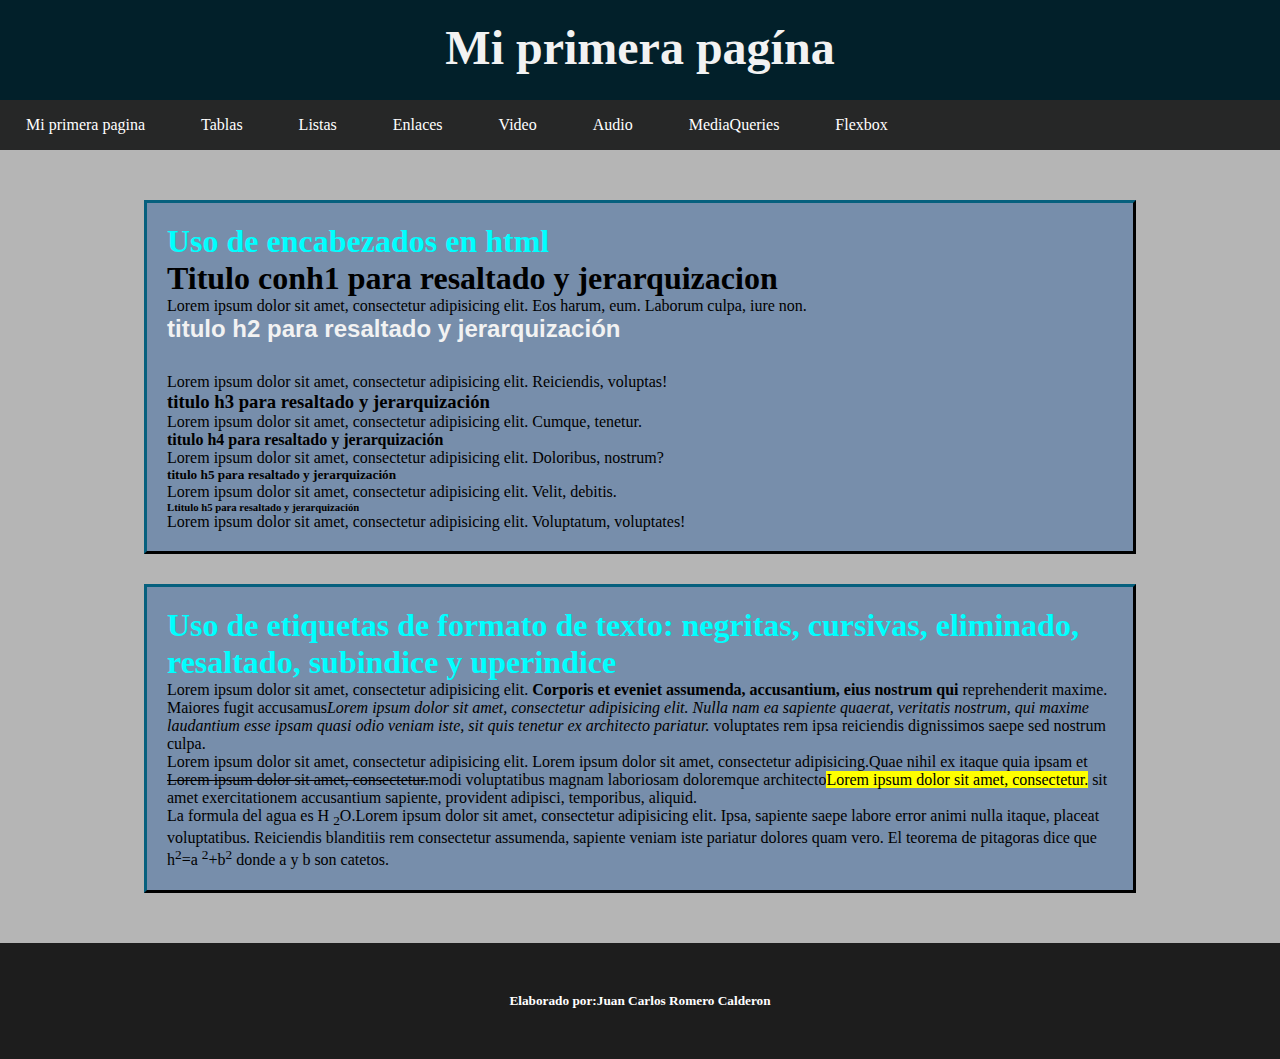
<file: index.html>
<!doctype html>
<html>
	<!--Elaborado por: Juan Carlos Romero Calderon
	NRC:25060 -->
<head>
	<meta charset="utf-8">
	<title>Mi primer pagina web</title>
    <link href="css/stylemm.css" rel="stylesheet" type="text/css">
</head>

<body>
	<header>
        <h1 style: font-size: 48px;>Mi primera pagína</h1>
    </header>
	 <nav>
        <ul>
        <a href="index.html"><li>Mi primera pagina</li></a>
        <a href="Tablas.html"><li>Tablas</li></a>
        <a href="Listas.html"><li>Listas</li></a>
        <a href="Enlaces.html"><li>Enlaces</li></a>
        <a href="Video.html"><li>Video</li></a>
        <a href="Audio.html"><li>Audio</li></a>
            <a href="MediaQueries.html">MediaQueries</a>
            <a href="flexbox.html">Flexbox</a>
    </ul>
    </nav>
	<main>
		<section>
			<h1 style="color:aqua"'text-align: center'>Uso de encabezados en html</h1>
			<h1>Titulo conh1 para resaltado y jerarquizacion</h1>
			<p>Lorem ipsum dolor sit amet, consectetur adipisicing elit. Eos harum, eum. Laborum culpa, iure non.</p>
			<h2>titulo h2 para resaltado y jerarquización</h2>
			<p>Lorem ipsum dolor sit amet, consectetur adipisicing elit. Reiciendis, voluptas!</p>
			<h3>titulo h3 para resaltado y jerarquización</h3>
			<p>Lorem ipsum dolor sit amet, consectetur adipisicing elit. Cumque, tenetur.</p>
			<h4>titulo h4 para resaltado y jerarquización</h4>
			<p>Lorem ipsum dolor sit amet, consectetur adipisicing elit. Doloribus, nostrum?</p>
			<h5>titulo h5 para resaltado y jerarquización</h5>
			<p>	Lorem ipsum dolor sit amet, consectetur adipisicing elit. Velit, debitis.</p>
			<h6>Ltitulo h5 para resaltado y jerarquización</h6>
			<p>Lorem ipsum dolor sit amet, consectetur adipisicing elit. Voluptatum, voluptates!</p>
		</section>
		<section>
			<h1 style="color:aqua"'text-align: center'>Uso de etiquetas de formato de texto: negritas, cursivas, eliminado, resaltado, subindice y uperindice</h1>
			<p>Lorem ipsum dolor sit amet, consectetur 			adipisicing elit. <b>Corporis et eveniet assumenda, accusantium, eius nostrum qui</b> reprehenderit maxime. Maiores fugit accusamus<i>Lorem ipsum dolor sit amet, consectetur adipisicing elit. Nulla nam ea sapiente quaerat, veritatis nostrum, qui maxime laudantium esse ipsam quasi odio veniam iste, sit quis tenetur ex architecto pariatur.</i> voluptates rem ipsa reiciendis dignissimos saepe sed nostrum culpa.</p>
			<p>Lorem ipsum dolor sit amet, consectetur adipisicing elit. Lorem ipsum dolor sit amet, consectetur adipisicing.Quae nihil ex itaque quia ipsam et <del>Lorem ipsum dolor sit amet, consectetur.</del>modi voluptatibus magnam laboriosam doloremque architecto<mark>Lorem ipsum dolor sit amet, consectetur.</mark> sit amet exercitationem accusantium sapiente, provident adipisci, temporibus, aliquid.</p>
			<p>La formula del agua es H <sub>2</sub>O.Lorem ipsum dolor sit amet, consectetur adipisicing elit. Ipsa, sapiente saepe labore error animi nulla itaque, placeat voluptatibus. Reiciendis blanditiis rem consectetur assumenda, sapiente veniam iste pariatur dolores quam vero. El teorema de pitagoras dice que h<sup>2</sup>=a <sup>2</sup>+b<sup>2</sup> donde a y b son catetos.</p>
		</section>
	</main>
	 <footer>
            <h5>Elaborado por:Juan Carlos Romero Calderon</h5>
        </footer>
</body>
</html>
</file>
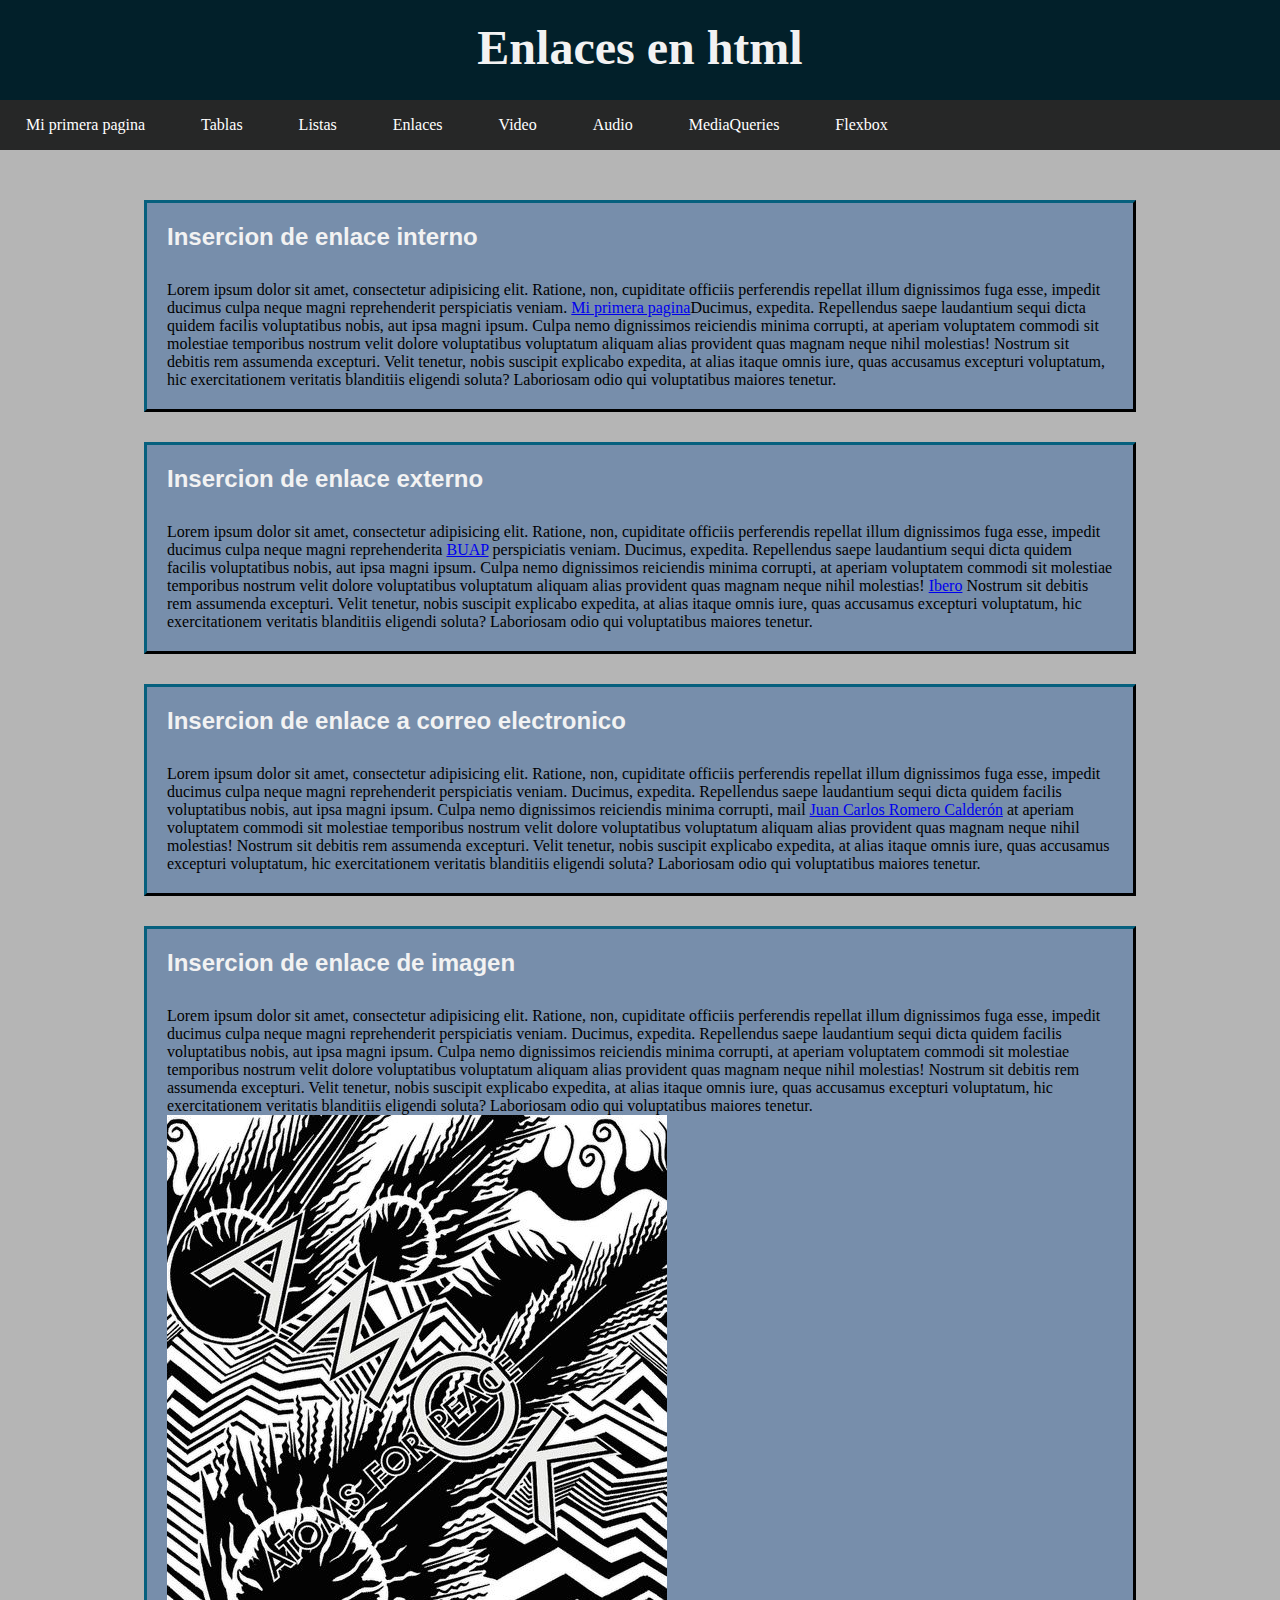
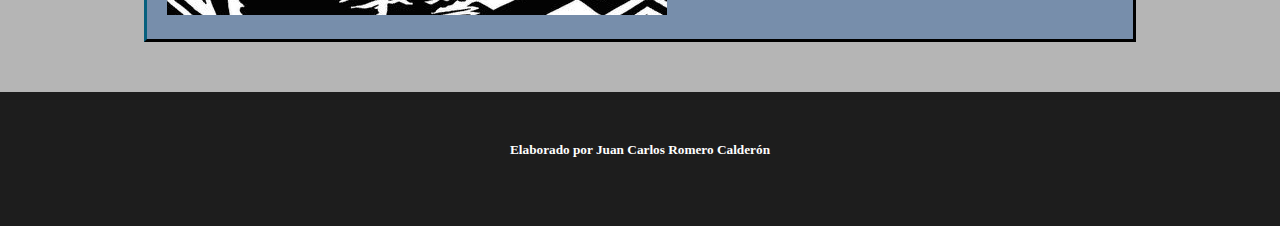
<file: Enlaces.html>
<!doctype html>
<html>
<head>
<meta charset="utf-8">
<title>enlaces</title>
<link href="css/stylemm.css" rel="stylesheet" type="text/css">
</head>

<body>
<header>
<h1>Enlaces en html</h1>
    </header>
      <nav>
        <ul>
        <a href="index.html"><li>Mi primera pagina</li></a>
        <a href="Tablas.html"><li>Tablas</li></a>
        <a href="Listas.html"><li>Listas</li></a>
        <a href="Enlaces.html"><li>Enlaces</li></a>
        <a href="Video.html"><li>Video</li></a>
        <a href="Audio.html"><li>Audio</li></a>
            <a href="MediaQueries.html">MediaQueries</a>
            <a href="flexbox.html">Flexbox</a>
    </ul>
    </nav>
    <main>
    <section>
      <h2>Insercion de enlace interno</h2>
      <p>Lorem ipsum dolor sit amet, consectetur adipisicing elit. Ratione, non, cupiditate officiis perferendis repellat illum dignissimos fuga esse, impedit ducimus culpa neque magni reprehenderit perspiciatis veniam. <a href="mi_primer_pagina.html"> Mi primera pagina</a>Ducimus, expedita. Repellendus saepe laudantium sequi dicta quidem facilis voluptatibus nobis, aut ipsa magni ipsum. Culpa nemo dignissimos reiciendis minima corrupti, at aperiam voluptatem commodi sit molestiae temporibus nostrum velit dolore voluptatibus voluptatum aliquam alias provident quas magnam neque nihil molestias! Nostrum sit debitis rem assumenda excepturi. Velit tenetur, nobis suscipit explicabo expedita, at alias itaque omnis iure, quas accusamus excepturi voluptatum, hic exercitationem veritatis blanditiis eligendi soluta? Laboriosam odio qui voluptatibus maiores tenetur.</p>
      </section>
    <section>
      <h2>Insercion de enlace externo</h2>
      <p>Lorem ipsum dolor sit amet, consectetur adipisicing elit. Ratione, non, cupiditate officiis perferendis repellat illum dignissimos fuga esse, impedit ducimus culpa neque magni reprehenderita <a href="https://www.buap.mx/">BUAP</a> perspiciatis veniam. Ducimus, expedita. Repellendus saepe laudantium sequi dicta quidem facilis voluptatibus nobis, aut ipsa magni ipsum. Culpa nemo dignissimos reiciendis minima corrupti, at aperiam voluptatem commodi sit molestiae temporibus nostrum velit dolore voluptatibus voluptatum aliquam alias provident quas magnam neque nihil molestias! <a href="https://www.iberopuebla.mx/"> Ibero</a> Nostrum sit debitis rem assumenda excepturi. Velit tenetur, nobis suscipit explicabo expedita, at alias itaque omnis iure, quas accusamus excepturi voluptatum, hic exercitationem veritatis blanditiis eligendi soluta? Laboriosam odio qui voluptatibus maiores tenetur.</p>
    </section>
    <section>
      <h2>Insercion de enlace a correo electronico</h2>
      <p>Lorem ipsum dolor sit amet, consectetur adipisicing elit. Ratione, non, cupiditate officiis perferendis repellat illum dignissimos fuga esse, impedit ducimus culpa neque magni reprehenderit perspiciatis veniam. Ducimus, expedita. Repellendus saepe laudantium sequi dicta quidem facilis voluptatibus nobis, aut ipsa magni ipsum. Culpa nemo dignissimos reiciendis minima corrupti, mail <a href="mailto:charly20111900@gmail.com">Juan Carlos Romero Calderón</a> at aperiam voluptatem commodi sit molestiae temporibus nostrum velit dolore voluptatibus voluptatum aliquam alias provident quas magnam neque nihil molestias! Nostrum sit debitis rem assumenda excepturi. Velit tenetur, nobis suscipit explicabo expedita, at alias itaque omnis iure, quas accusamus excepturi voluptatum, hic exercitationem veritatis blanditiis eligendi soluta? Laboriosam odio qui voluptatibus maiores tenetur.</p>
    </section>
    <section>
      <h2>Insercion de enlace de imagen</h2>
      <p>Lorem ipsum dolor sit amet, consectetur adipisicing elit. Ratione, non, cupiditate officiis perferendis repellat illum dignissimos fuga esse, impedit ducimus culpa neque magni reprehenderit perspiciatis veniam. Ducimus, expedita. Repellendus saepe laudantium sequi dicta quidem facilis voluptatibus nobis, aut ipsa magni ipsum. Culpa nemo dignissimos reiciendis minima corrupti, at aperiam voluptatem commodi sit molestiae temporibus nostrum velit dolore voluptatibus voluptatum aliquam alias provident quas magnam neque nihil molestias! Nostrum sit debitis rem assumenda excepturi. Velit tenetur, nobis suscipit explicabo expedita, at alias itaque omnis iure, quas accusamus excepturi voluptatum, hic exercitationem veritatis blanditiis eligendi soluta? Laboriosam odio qui voluptatibus maiores tenetur.</p>
       <a href="https://en.wikipedia.org/wiki/Amok_(Atoms_for_Peace_album)"> <img src="imagenes/17069dd697838301b160318f2a21fdec.jpg" alt=""></a>
    </section>
    </main>
    <footer>
    <h5>Elaborado por Juan Carlos Romero Calderón</h5>
    &nbsp;</footer>
</body>
</html>
</file>
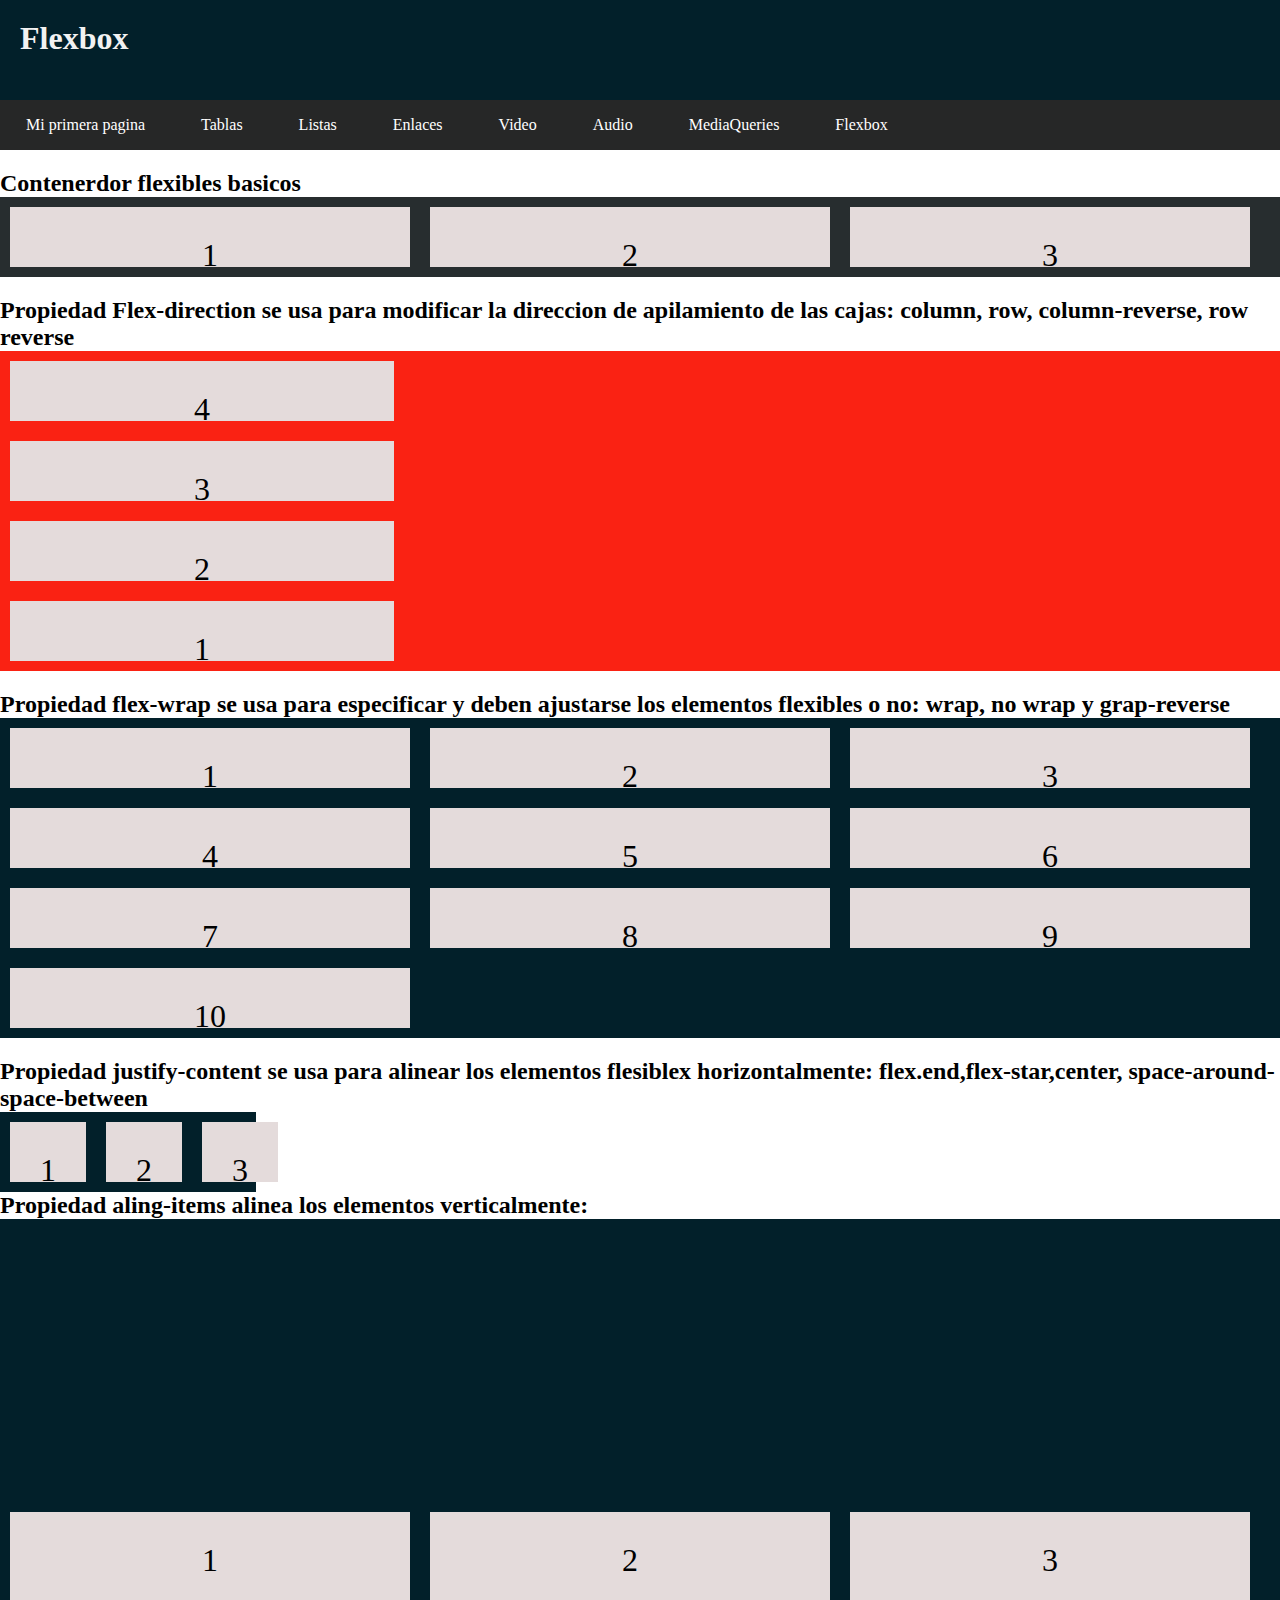
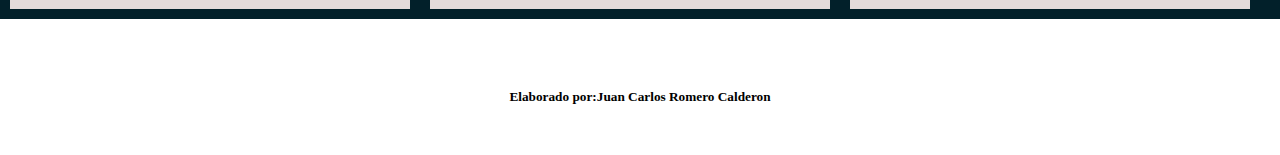
<file: flexbox.html>
<!doctype html>
<html>
<head>
<meta charset="utf-8">
<title>flexbox</title>
<link href="css/stile flexbox.css" rel="stylesheet" type="text/css">
</head>

<body>
    <header>
    <h1>Flexbox</h1>
</header>
  <nav>
        <ul>
        <a href="index.html"><li>Mi primera pagina</li></a>
        <a href="Tablas.html"><li>Tablas</li></a>
        <a href="Listas.html"><li>Listas</li></a>
        <a href="Enlaces.html"><li>Enlaces</li></a>
        <a href="Video.html"><li>Video</li></a>
        <a href="Audio.html"><li>Audio</li></a>
            <a href="MediaQueries.html">MediaQueries</a>
            <a href="flexbox.html">Flexbox</a>
    </ul>
    </nav>
    <main>
    <section>
        <h2>Contenerdor flexibles basicos</h2>
        <div class="contenedor-flexible">
        <div>1</div>
        <div>2</div>
        <div>3</div>
        </div>
        </section>
        <section>
            <h2>Propiedad Flex-direction se usa para modificar la direccion de apilamiento de las cajas: column, row, column-reverse, row reverse</h2>
        <div class="contenedor-flexible-1">
            <div>1</div>
            <div>2</div>
            <div>3</div>
            <div>4</div>
        </div>
        </section>
        <section>
        <h2>Propiedad flex-wrap se usa para especificar y deben ajustarse los elementos flexibles o no: wrap, no wrap y grap-reverse </h2>
        <div class="contenedor-flexible-2">
            <div>1</div>
            <div>2</div>
            <div>3</div>
            <div>4</div>
            <div>5</div>
            <div>6</div>
            <div>7</div>
            <div>8</div>
            <div>9</div>
            <div>10</div>
        </div>
        </section>
        <section>
        <h2>Propiedad justify-content se usa para alinear los elementos flesiblex horizontalmente: flex.end,flex-star,center, space-around-space-between </h2>
            <div class="contenedor-flexible-3">
            <div>1</div>
            <div>2</div>
            <div>3</div>
                </div>
    

        <h2>Propiedad aling-items alinea los elementos verticalmente:</h2>
            <div class="contenedor-flexible-4">
                <div>1</div>
                <div>2</div>
                <div>3</div>
            </div>
            <div></div>
        </section>
        <section>
        
        </section>
    </main>
    <footer>
    <h5>Elaborado por:Juan Carlos Romero Calderon</h5>
    
    </footer>
    
</body>
</html>
</file>
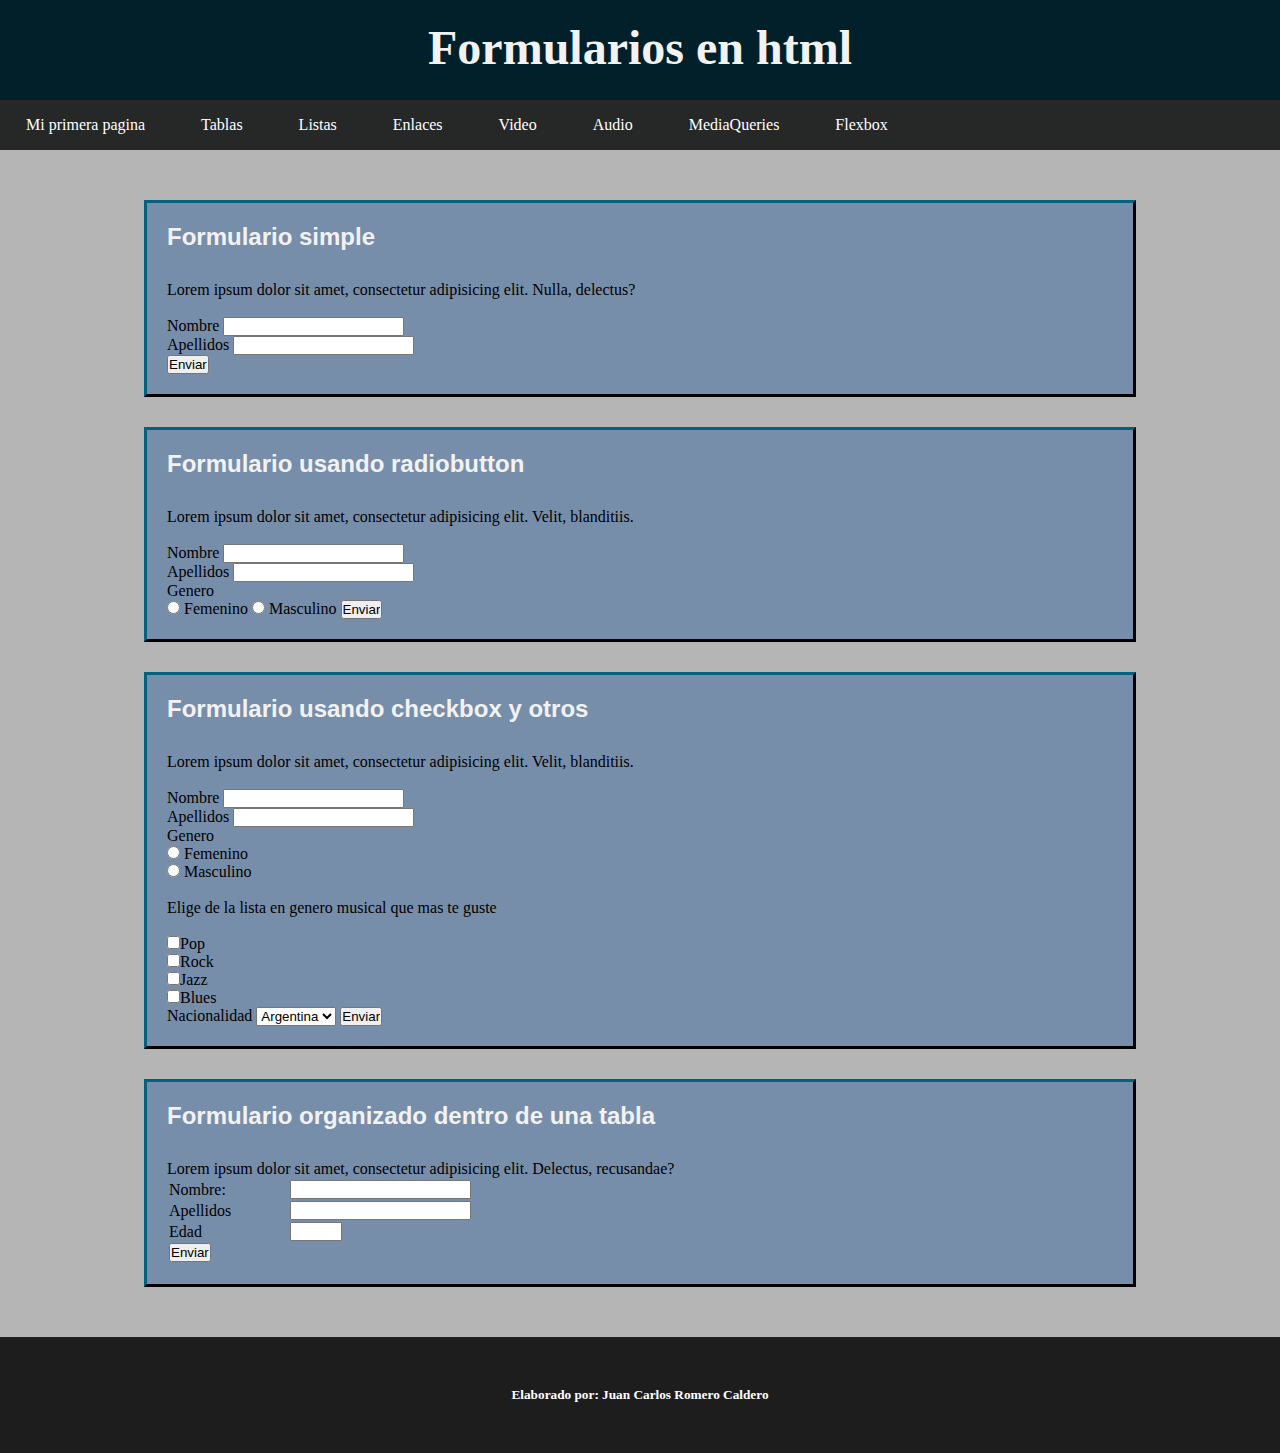
<file: Formularios.html>
<!doctype html>
<html>
<head>
<meta charset="utf-8">
<title>Documento sin título</title>
<link href="css/stylemm.css" rel="stylesheet" type="text/css">
</head>

<body>
    <header>
    <h1>Formularios en html</h1>
     </header>
 <nav>
        <ul>
        <a href="index.html"><li>Mi primera pagina</li></a>
        <a href="Tablas.html"><li>Tablas</li></a>
        <a href="Listas.html"><li>Listas</li></a>
        <a href="Enlaces.html"><li>Enlaces</li></a>
        <a href="Video.html"><li>Video</li></a>
        <a href="Audio.html"><li>Audio</li></a>
            <a href="MediaQueries.html">MediaQueries</a>
            <a href="flexbox.html">Flexbox</a>
    </ul>
    </nav>
        <main>
        <section>
        <h2>Formulario simple</h2>
        <p class="parrafo_formulario">Lorem ipsum dolor sit amet, consectetur adipisicing elit. Nulla, delectus?</p><br>
            <form action="action_page.html" method="get">
            <label>Nombre</label>
                <input type="text" id="nombre" name="nombre"><br>
<label>Apellidos</label>
            <input type="text" id="apellidos" name="apellidos"><br>
            <input type="submit" value="Enviar">
            </form>
        </section>
        <section>
        <h2>Formulario usando radiobutton</h2>
        <p class="parrafo_formulario">Lorem ipsum dolor sit amet, consectetur adipisicing elit. Velit, blanditiis.</p><br>  
        <form id="form1" name="form1" action="action_page.html" method="post">
        <label for="nombre">Nombre</label>
        <input type="text" id="nombre" name="nombre"><br>
        <label for="apellidos">Apellidos</label>
        <input type="text" id="apellidos" name="apellidos"><br>
        <label>Genero</label><br>
        <input name="Genero" type="radio" id="radio" title="genero" value="femenino">
        <label for="genero">Femenino</label>
        <input name="genero" type="radio" id="radio2" title="genero" value="masculino">
        <label for="genero">Masculino</label>
        <input name="submit" type="submit" id="submit" formmethod="get" value="Enviar">
        
        </form>
            
        </section>
            
            <section>
        <h2>Formulario usando checkbox y otros</h2>
        <p class="parrafo_formulario">Lorem ipsum dolor sit amet, consectetur adipisicing elit. Velit, blanditiis.</p><br>
        <form id="form1" name="form1" action="action_page.html" method="post">
        <label for="nombre">Nombre</label>
        <input type="text" id="nombre" name="nombre"><br>
        <label for="apellidos">Apellidos</label>
        <input type="text" id="apellidos" name="apellidos"><br>
        <label>Genero</label><br>
        <input name="Genero" type="radio" id="radio" title="genero" value="femenino">
        <label for="genero">Femenino</label><br>
        <input name="genero" type="radio" id="radio2" title="genero" value="masculino">
        <label for="genero">Masculino</label>
            
        <p><br>
            <label>Elige de la lista en genero musical que mas te guste</label><br>
          <label><br>
            <input type="checkbox" name="musicafavorita" value="pop" id="musicafavorita_0">Pop
            </label>
            <br>
            <label>
            <input type="checkbox" name="musicafavorita" value="rock" id="musicafavorita_1">Rock
            </label>
            <br>
            <label>
            <input type="checkbox" name="musicafavorita" value="jazz" id="musicafavorita_2">Jazz
            </label>
            <br>
            <label>
            <input type="checkbox" name="musicafavorita" value="blues" id="musicafavorita_3">Blues
            </label>
            <br>
        </p>
        <label for="select">Nacionalidad</label>
        <select name="pais" id="pais">
        <option value="argentina">Argentina</option>
            <option value="chile">Chile</option>
            <option value="francia">Francia</option>
            <option value="lituania">Lituania</option>
            <option value="mexico">Mexico</option>
            </select>
            <input name="submit2" type="submit" id="submit2" formmethod="get" value="Enviar">
        </form>
        </section>
        <section>
          <h2>Formulario organizado dentro de una tabla</h2>
          <p class="parrafo_formulario">Lorem ipsum dolor sit amet, consectetur adipisicing elit. Delectus, recusandae?</p>
        <form action="action_page.html" method="get">
        <table width="50%%" border="0">
  <tbody>
    <tr>
      <td><label for="nombre">Nombre:</label></td>
      <td><input type="text" id="nombre" name="nombre"></td>
    </tr>
    <tr>
      <td><label for="apellidos">Apellidos</label></td>
      <td><input type="text" id="apellidos" name="apellidos"></td>
    </tr>
    <tr>
      <td><label for="edad">Edad</label></td>
      <td><input type="number" id="edad" name="edad" min="1" max="99"></td>
    </tr>
    <tr>
      <td><input type="submit" value="Enviar"></td>
      <td></td>
    </tr>
  </tbody>
</table>
    
        </form>
        </section>
        </main>
        <footer>
            <h5>Elaborado por: Juan Carlos Romero Caldero</h5>
        </footer>
       
</body>
</html>
</file>
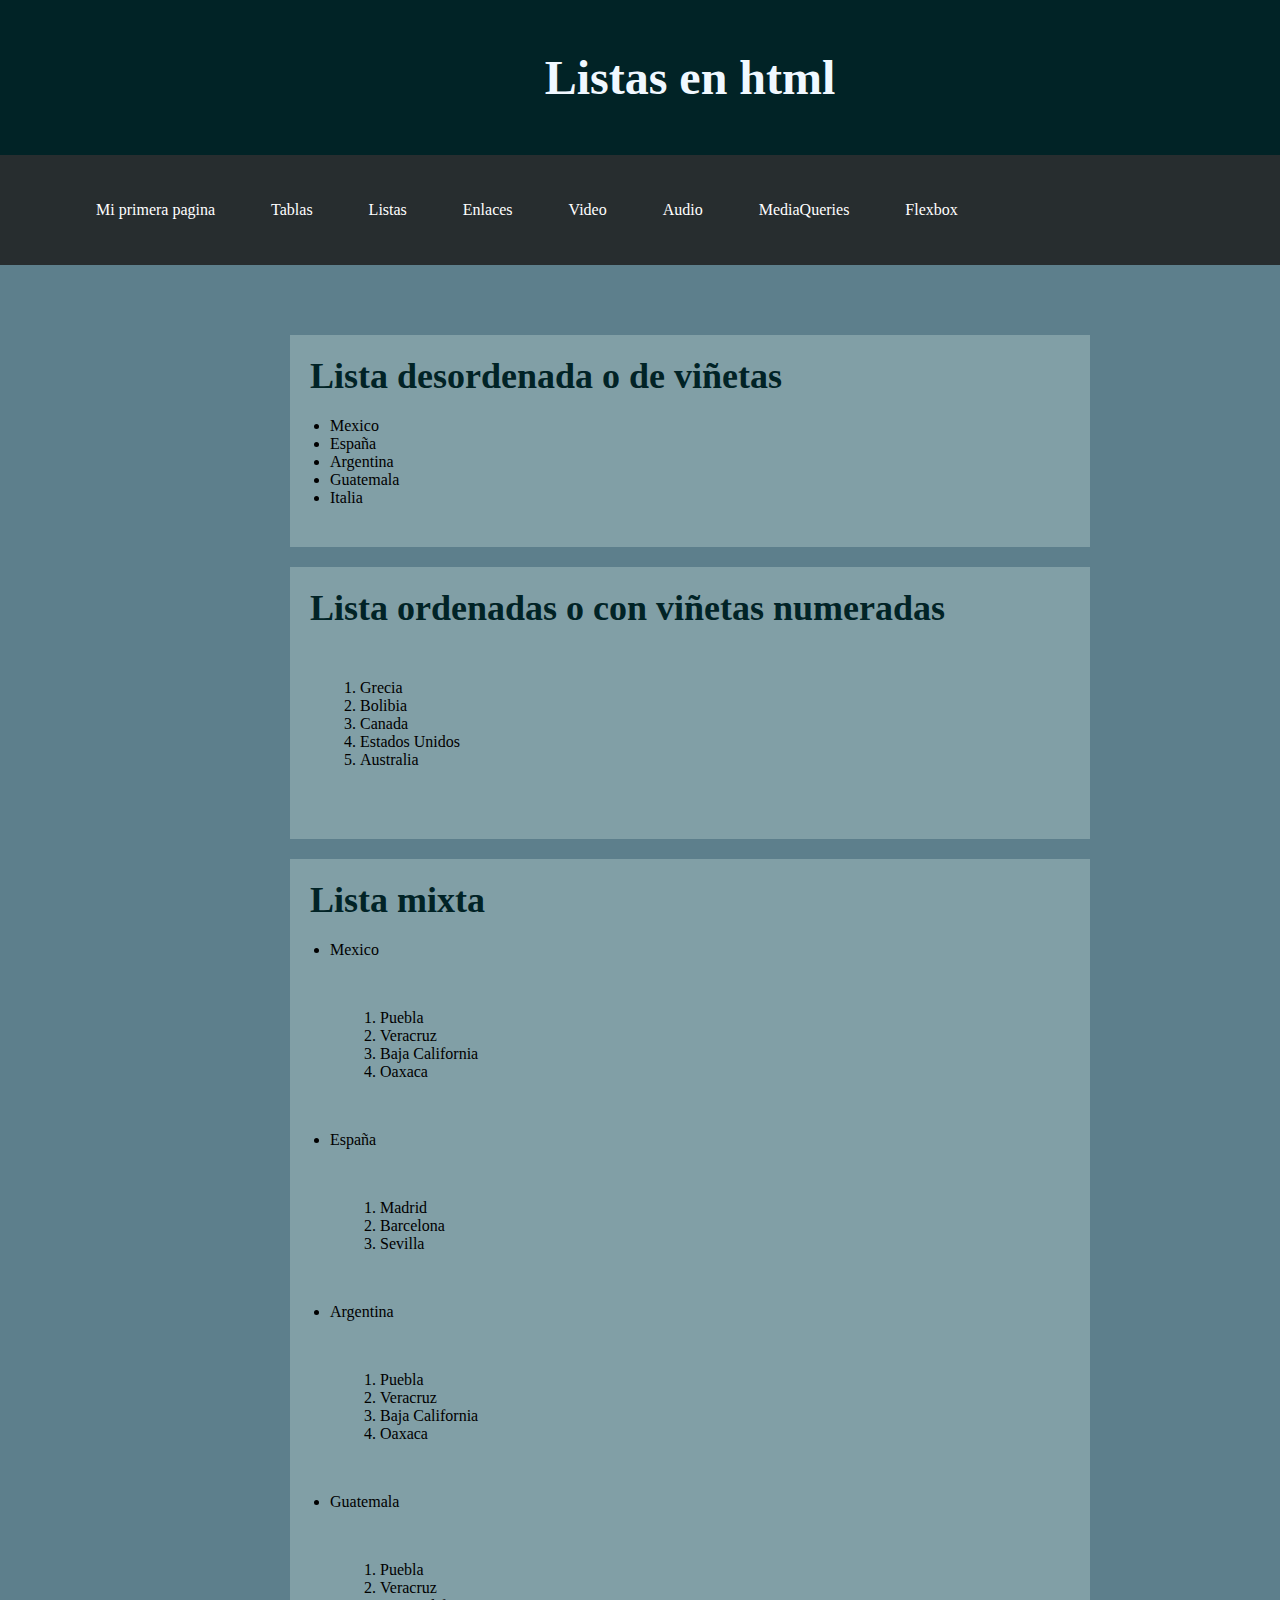
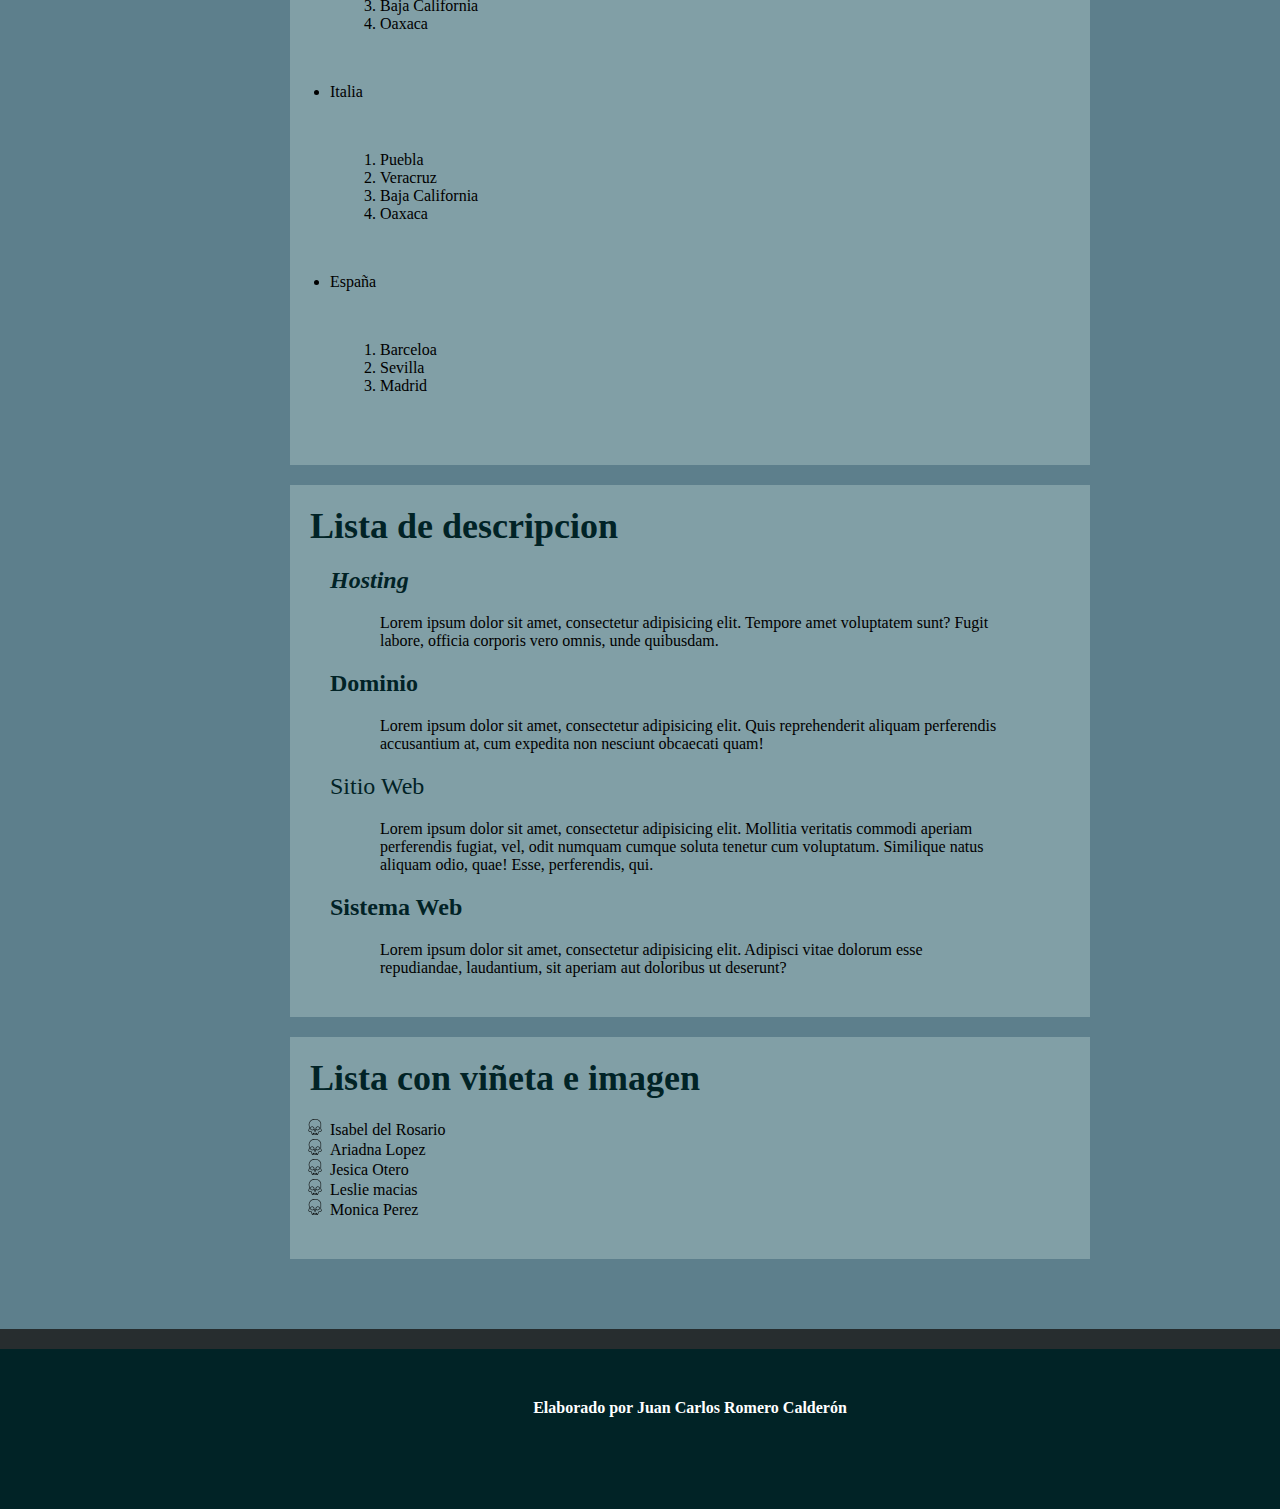
<file: Listas.html>
<!doctype html>
<html>
<head>
	<meta charset="utf-8">
	<title>Listas en html</title>
	<style type="text/css">
		*{
			margin:0;
			padding: 0;
		}
		dt{
			font-weight: bold;
			font-size:24px;
			color:#012326;
		}
		h1,h2{
			font-size: 48px;
			color:aliceblue;
		}
		h2{
			font-size: 36px;
			color:#012326;
		}
		header,nav,main,footer{
			width:100%;
			/*height: :100px;*/
			background-color:#012326;
			padding: 50px;
			margin: 0 auto;
		}
		nav{
			background-color:#272D2F;
			height: auto;
			padding: 10px 50px;
		
		}
		main{
			background-color:#5D7F8C;
			height: auto;
		}
		footer{
			background-color:#012326;
			height: 60px;
		}
		section{
			width: 760px;
			height: auto;
			background-color:#819FA6;
			margin:20px;
			padding:20px 20px;
             display: block;
    margin-left: auto;
    margin-right: auto;
		}
		ul{
			margin: 20px;
		}
		ol{
			margin: 50px;
			}
		dl{
			margin: 20px;
		}
		dt{
			marging: 10px
		}
		dd{
			margin: 20px 50px;
		}
		header{
			text-align: center;
		}
		footer{
			text-align: center;
		}
		h4{
			color: white;
		}

        nav ul a {
    display: inline-block;
    margin-left: 10px;
    margin-right: 10px;
    list-style-type: none;
		color: white;
		text-align: center;
		padding: 16px;
		text-decoration: none;
}

nav ul a:hover {
  background-color: grey;
}
	</style>
</head>

<body>
	<header>
		<h1>Listas en html</h1>
	</header>
   <nav>
        <ul>
        <a href="index.html"><li>Mi primera pagina</li></a>
        <a href="Tablas.html"><li>Tablas</li></a>
        <a href="Listas.html"><li>Listas</li></a>
        <a href="Enlaces.html"><li>Enlaces</li></a>
        <a href="Video.html"><li>Video</li></a>
        <a href="Audio.html"><li>Audio</li></a>
            <a href="MediaQueries.html">MediaQueries</a>
            <a href="flexbox.html">Flexbox</a>
    </ul>
    </nav>
	<main>
	 	<section>
			<h2>Lista desordenada o de viñetas</h2>
			<ul>
				<li>Mexico</li>
				<li>España</li>
				<li>Argentina</li>
				<li>Guatemala</li>
				<li>Italia</li>
			</ul>
		</section>
		<section>
			<h2>Lista ordenadas o con viñetas numeradas</h2>
			<ol>
				<li>Grecia</li>
				<li>Bolibia</li>
				<li>Canada</li>
				<li>Estados Unidos</li>
				<li>Australia</li>
			</ol>
		</section>
		<section>
		  <h2>Lista mixta</h2>
		  <ul>
				<li>Mexico
				<ol>
					<li>Puebla</li>
					<li>Veracruz</li>
					<li>Baja California</li>
					<li>Oaxaca</li>
				</ol>
				</li>
		    <li>España
			 	<ol>
					<li>Madrid</li>
					<li>Barcelona</li>
					<li>Sevilla</li>
				</ol>
			  </li>
		    <li>Argentina
			 	<ol>
					<li>Puebla</li>
					<li>Veracruz</li>
					<li>Baja California</li>
					<li>Oaxaca</li>
				</ol>
			  </li>
		    <li>Guatemala
			 	<ol>
					<li>Puebla</li>
					<li>Veracruz</li>
					<li>Baja California</li>
					<li>Oaxaca</li>
				</ol>
			  </li>
		    <li>Italia
			 	<ol>
					<li>Puebla</li>
					<li>Veracruz</li>
					<li>Baja California</li>
					<li>Oaxaca</li>
				</ol>
			  </li>
			  <li>España
			 	<ol>
				  <li>Barceloa</li>
				  <li>Sevilla</li>
				  <li>Madrid</li>
				</ol>
			  </li>
	      </ul>
		</section>
		<section>
			<h2>Lista de descripcion</h2>
			<dl>
				<dt style="font-style:italic">Hosting</dt>
				<!--Strong es una etiqueta automatica de DW el problema es que no se sabe como lo interpretaran los distintos navegadores-->
				<dd>Lorem ipsum dolor sit amet, consectetur adipisicing elit. Tempore amet voluptatem sunt? Fugit labore, officia corporis vero omnis, unde quibusdam.</dd>
				<dt><b>Dominio</b></dt>
				<dd>Lorem ipsum dolor sit amet, consectetur adipisicing elit. Quis reprehenderit aliquam perferendis accusantium at, cum expedita non nesciunt obcaecati quam!</dd>
				<dt style="font-weight: normal">Sitio Web</dt>
				<dd>Lorem ipsum dolor sit amet, consectetur adipisicing elit. Mollitia veritatis commodi aperiam perferendis fugiat, vel, odit numquam cumque soluta tenetur cum voluptatum. Similique natus aliquam odio, quae! Esse, perferendis, qui.</dd>
				<dt>Sistema Web</dt>
				<dd>Lorem ipsum dolor sit amet, consectetur adipisicing elit. Adipisci vitae dolorum esse repudiandae, laudantium, sit aperiam aut doloribus ut deserunt?</dd>
			</dl>
		</section>
		<section>
		<h2>Lista con viñeta e imagen</h2>
			<ul style="list-style-image: url('imagenes/cal.png')">
                <li>Isabel del Rosario</li>
                <li>Ariadna Lopez</li>
                <li>Jesica Otero</li>
                <li>Leslie macias</li>
                <li>Monica Perez</li>
			</ul>
		</section>
	</main>
	<nav></nav>
	<footer>
		<h4>Elaborado por Juan Carlos Romero Calderón</h4>
	</footer>
</body>
</html>
</file>
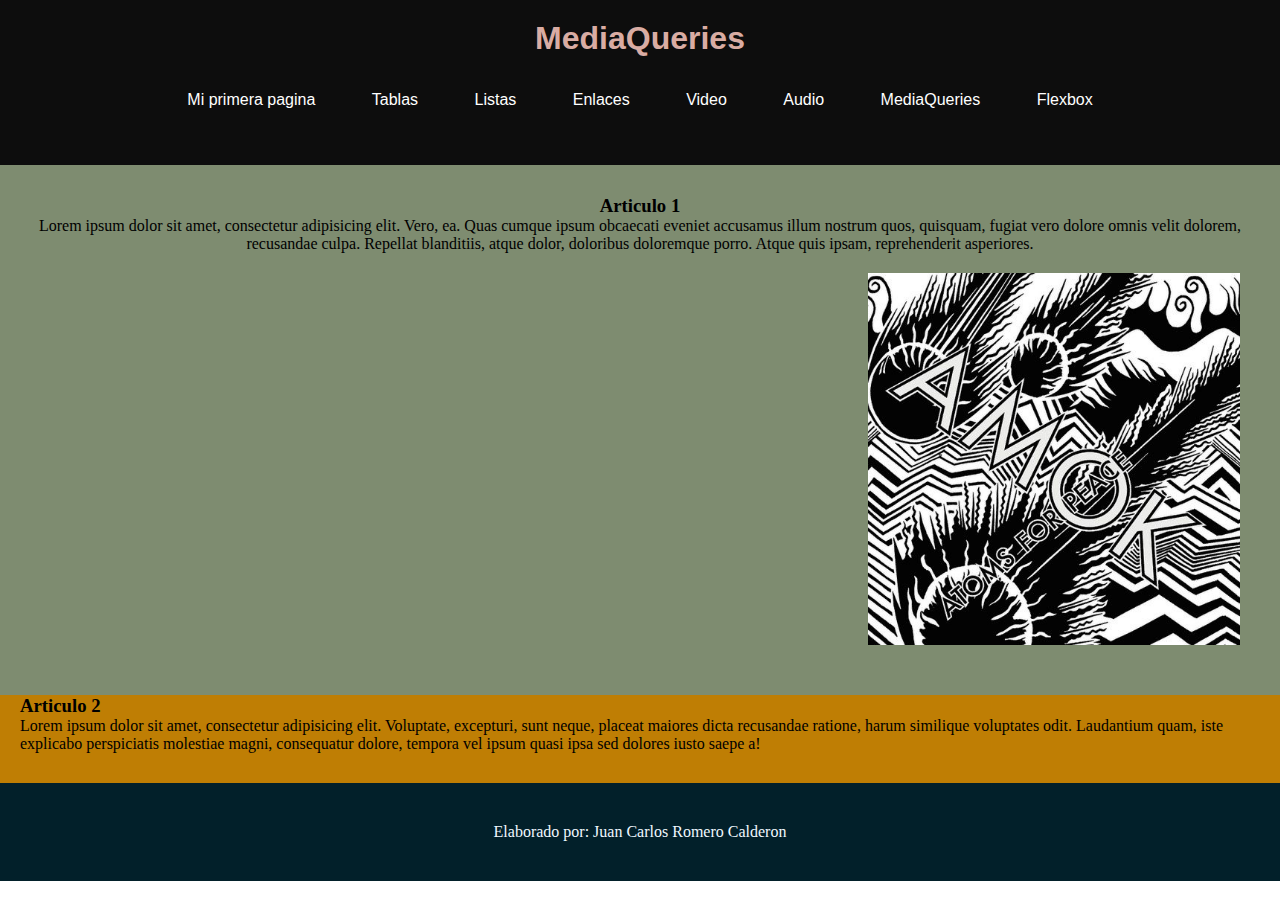
<file: MediaQueries.html>
<!doctype html>
<html>
<head>
<meta charset="utf-8">
<title>MediaQueries</title>
<link href="css/mediacueriescss.css" rel="stylesheet" type="text/css">
</head>

<body>
    <div>
    <main class="Principal">
    <header class="Encabezado">
        <h1>MediaQueries</h1>
        <br>
        <div>
        <nav>
        <ul>
        <a href="index.html"><li>Mi primera pagina</li></a>
        <a href="Tablas.html"><li>Tablas</li></a>
        <a href="Listas.html"><li>Listas</li></a>
        <a href="Enlaces.html"><li>Enlaces</li></a>
        <a href="Video.html"><li>Video</li></a>
        <a href="Audio.html"><li>Audio</li></a>
            <a href="MediaQueries.html">MediaQueries</a>
            <a href="flexbox.html">Flexbox</a>
    </ul>
    </nav>
        </div>
        </header>
        <article class="Art_01">
        <h3>Articulo 1</h3>
        <p>Lorem ipsum dolor sit amet, consectetur adipisicing elit. Vero, ea. Quas cumque ipsum obcaecati eveniet accusamus illum nostrum quos, quisquam, fugiat vero dolore omnis velit dolorem, recusandae culpa. Repellat blanditiis, atque dolor, doloribus doloremque porro. Atque quis ipsam, reprehenderit asperiores.</p>
        <img src="imagenes/17069dd697838301b160318f2a21fdec.jpg">
        </article>
        <article class="Art_02">
        <h3>Articulo 2</h3>
        <p>Lorem ipsum dolor sit amet, consectetur adipisicing elit. Voluptate, excepturi, sunt neque, placeat maiores dicta recusandae ratione, harum similique voluptates odit. Laudantium quam, iste explicabo perspiciatis molestiae magni, consequatur dolore, tempora vel ipsum quasi ipsa sed dolores iusto saepe a!</p>
        </article>
        <footer class="Foot_01">
        <p>Elaborado por: Juan Carlos Romero Calderon</p>
        </footer>
       
    </main>
         </div>
</body>
</html>
</file>
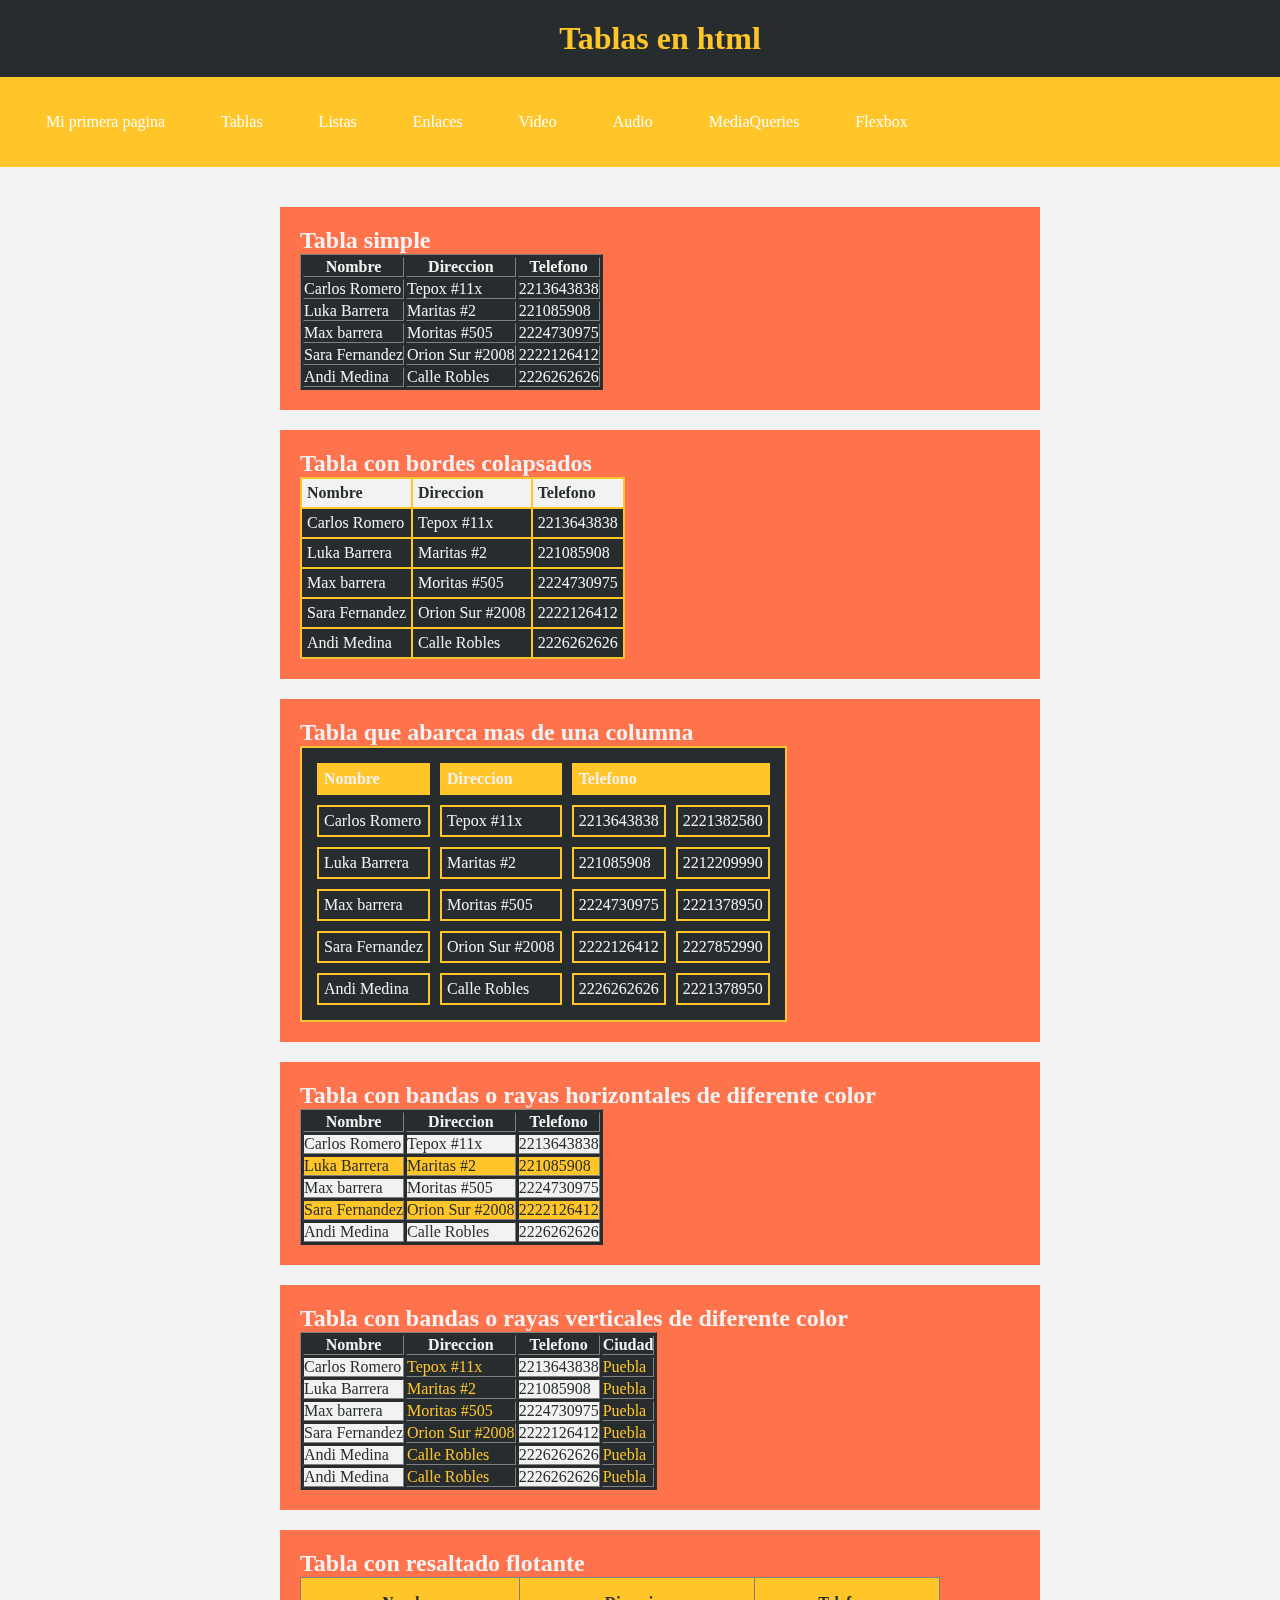
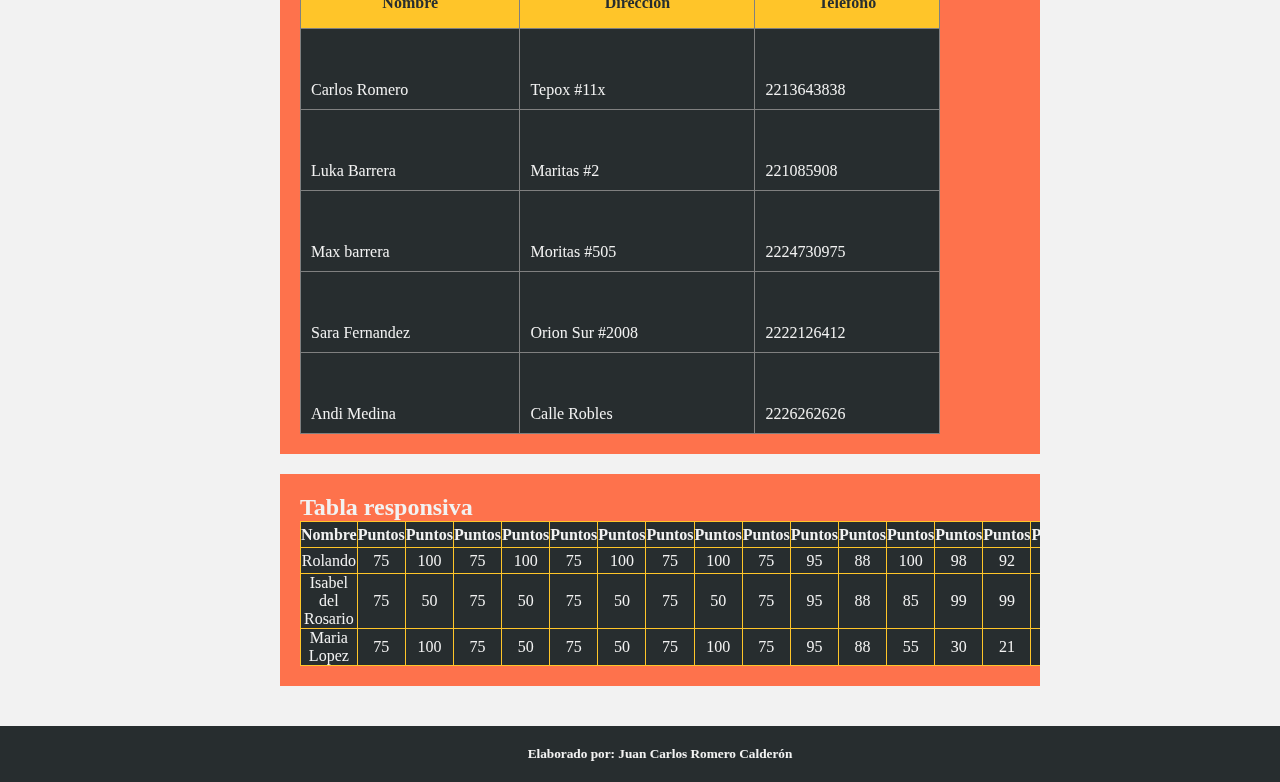
<file: Tablas.html>
<!doctype html>
<html>
<head>
    <meta charset="utf-8">
    <title>tablas</title>
    <style type="text/css">
        *{
			margin:0;
			padding: 0;
		}
        table{
            /*width: 760px;
			height: auto;
			margin:20px;
			padding:20px 20px;
            background-color:#272D2F;
            color:#FE724C;*/
            background-color:#272D2F;
            color:#F2F2F2;
        }
        #t01,#t01 th,#t01 td,#t02,#t02 th, #t02 td{
            border-collapse: collapse;
        }
        #t01,#t01 th, #t01 td{
            border: 2px solid #FFC529;
            padding: 5px;
        }
        #t01 th{
            background-color:#F2F2F2;
            color: #272D2F;
            text-align: left;
            }
        #t02,#t02 th, #t02 td{
            border: 2px solid #FFC529;
            padding: 5px;
            border-collapse: separate;
            border-spacing: 10px;
        }
        #t02 th{
            background-color:#FFC529;
            color:#F2F2F2;
            text-align: left;
        }
        header,nav,footer,main{
            width:100%;
			background-color:#272D2F;
            padding: 20px;
			margin: 0 auto;}
        main{
            background-color: #F2F2F2;
        }
        footer{
            text-align: center;
            color: #F2F2F2
        }
        nav{
            background-color:#FFC529;}
        h1{
            text-align: center;
            color:#FFC529;}
        section{
			width:720px;
			height:auto;
			background-color:#FE724C;
            margin:20px auto;
            padding:20px;
        }
        #t03 tr:nth-child(even){
            color:#272D2F;
            background-color:#FFC529;
        }
        #t03 tr:nth-child(odd){
            background-color: #F2F2F2;
            color:#272D2F;
        }
        #t03 th{
            background-color:#272D2f;
            color:#F2F2F2;
        }
        #t04 td:nth-child(even){
            color:#FFC529;
            background-color:#272D2F;
        }
        #t04 td:nth-child(odd){
            background-color: #F2F2F2;
            color:#272D2F;
        }
        #t05{
            width: 640px;
        }
        #t05,#t05 tr:hover,td{
            border-collapse: collapse;
        }
        #t05 th{
            height: 50px;
        }
        #t05 td{
            height: 60px;
            padding: 10px;
            vertical-align:bottom;
        }
        #t05 tr:hover{
            background-color:#F2F2F2;
            color:#FFC529;
        }
        #t05 th{
            background-color:#FFC529;
            color:#272D2F;
        }
        #t06{
            
            width: 100%;
        }
        #t06 th,#t06 td{
            text-align: center;
            border:1px solid #FFC529;
            height: 25px;
            
        }
        #t06,#t06 th,#t06 td{
            border-collapse: collapse;
        }
        h2{
            color: #F2F2F2;
        }
        nav ul a {
    display: inline-block;
    margin-left: 10px;
    margin-right: 10px;
    list-style-type: none;
		color: white;
		text-align: center;
		padding: 16px;
		text-decoration: none;
}

nav ul a:hover {
  background-color: grey;
}
        
    </style>
</head>
<body>
    <header>
    <h1>Tablas en html</h1>
    </header>
     <nav>
        <ul>
        <a href="index.html"><li>Mi primera pagina</li></a>
        <a href="Tablas.html"><li>Tablas</li></a>
        <a href="Listas.html"><li>Listas</li></a>
        <a href="Enlaces.html"><li>Enlaces</li></a>
        <a href="Video.html"><li>Video</li></a>
        <a href="Audio.html"><li>Audio</li></a>
            <a href="MediaQueries.html">MediaQueries</a>
            <a href="flexbox.html">Flexbox</a>
    </ul>
    </nav>
<main>
<section>
        <h2>Tabla simple</h2>
          <table border="1">
                <thead>
                    <tr>
                        <th>Nombre</th>
                        <th>Direccion</th>
                        <th>Telefono</th>
                    </tr>
                </thead>
                <tbody>
                    <tr>
                        <td>Carlos Romero</td>
                        <td>Tepox #11x</td>
                        <td>2213643838</td>
                    </tr>
                    <tr>
                        <td>Luka Barrera</td>
                        <td>Maritas #2</td>
                        <td>221085908</td>
                    </tr>
                    <tr>
                        <td>Max barrera</td>
                        <td>Moritas #505</td>
                        <td>2224730975</td>
                    </tr>
                    <tr>
                        <td>Sara Fernandez</td>
                        <td>Orion Sur #2008</td>
                        <td>2222126412</td>
                    </tr>
                    <tr>
                        <td>Andi Medina</td>
                        <td>Calle Robles</td>
                        <td>2226262626</td>
                    </tr>
                </tbody>
                <tfoot></tfoot>
            </table>
</section>
<section>
        <h2>Tabla con bordes colapsados</h2>
            <table id="t01"
                   border="1">
                <thead>
                    <tr>
                        <th>Nombre</th>
                        <th>Direccion</th>
                        <th>Telefono</th>
                    </tr>
                </thead>
                <tbody>
                    <tr>
                        <td>Carlos Romero</td>
                        <td>Tepox #11x</td>
                        <td>2213643838</td>
                    </tr>
                    <tr>
                        <td>Luka Barrera</td>
                        <td>Maritas #2</td>
                        <td>221085908</td>
                    </tr>
                    <tr>
                        <td>Max barrera</td>
                        <td>Moritas #505</td>
                        <td>2224730975</td>
                    </tr>
                    <tr>
                        <td>Sara Fernandez</td>
                        <td>Orion Sur #2008</td>
                        <td>2222126412</td>
                    </tr>
                    <tr>
                        <td>Andi Medina</td>
                        <td>Calle Robles</td>
                        <td>2226262626</td>
                    </tr>
                </tbody>
                <tfoot></tfoot>
            </table>
    </section>
      <section>
        <h2>Tabla que abarca mas de una columna</h2>
        <table id="t02"
               border="1">
          <thead>
            <tr>
              <th>Nombre</th>
              <th>Direccion</th>
              <th colspan="2">Telefono</th>
            </tr>
          </thead>
          <tbody>
            <tr>
              <td>Carlos Romero</td>
              <td>Tepox #11x</td>
              <td>2213643838</td>
              <td>2221382580</td>
            </tr>
            <tr>
              <td>Luka Barrera</td>
              <td>Maritas #2</td>
              <td>221085908</td>
              <td>2212209990</td>
            </tr>
            <tr>
              <td>Max barrera</td>
              <td>Moritas #505</td>
              <td>2224730975</td>
              <td>2221378950</td>
            </tr>
            <tr>
              <td>Sara Fernandez</td>
              <td>Orion Sur #2008</td>
              <td>2222126412</td>
              <td>2227852990</td>
            </tr>
            <tr>
              <td>Andi Medina</td>
              <td>Calle Robles</td>
              <td>2226262626</td>
              <td>2221378950</td>
            </tr>
          </tbody>
          <tfoot>
          </tfoot>
        </table>
      </section>
<section>
        <h2>Tabla con bandas o rayas horizontales de diferente color</h2>
          <table id="t03" border="1">
                <thead>
                    <tr>
                        <th>Nombre</th>
                        <th>Direccion</th>
                        <th>Telefono</th>
                    </tr>
                </thead>
                <tbody>
                    <tr>
                        <td>Carlos Romero</td>
                        <td>Tepox #11x</td>
                        <td>2213643838</td>
                    </tr>
                    <tr>
                        <td>Luka Barrera</td>
                        <td>Maritas #2</td>
                        <td>221085908</td>
                    </tr>
                    <tr>
                        <td>Max barrera</td>
                        <td>Moritas #505</td>
                        <td>2224730975</td>
                    </tr>
                    <tr>
                        <td>Sara Fernandez</td>
                        <td>Orion Sur #2008</td>
                        <td>2222126412</td>
                    </tr>
                    <tr>
                        <td>Andi Medina</td>
                        <td>Calle Robles</td>
                        <td>2226262626</td>
                    </tr>
                </tbody>
                <tfoot></tfoot>
            </table>
</section>
<section>
        <h2>Tabla con bandas o rayas verticales de diferente color</h2>
          <table id="t04"
                 border="1">
                <thead>
                    <tr>
                        <th>Nombre</th>
                        <th>Direccion</th>
                        <th>Telefono</th>
                        <th>Ciudad</th>
                    </tr>
                </thead>
                <tbody>
                    <tr>
                        <td>Carlos Romero</td>
                        <td>Tepox #11x</td>
                        <td>2213643838</td>
                        <td>Puebla</td>
                    </tr>
                    <tr>
                        <td>Luka Barrera</td>
                        <td>Maritas #2</td>
                        <td>221085908</td>
                        <td>Puebla</td>
                    </tr>
                    <tr>
                        <td>Max barrera</td>
                        <td>Moritas #505</td>
                        <td>2224730975</td>
                        <td>Puebla</td>
                    </tr>
                    <tr>
                        <td>Sara Fernandez</td>
                        <td>Orion Sur #2008</td>
                        <td>2222126412</td>
                        <td>Puebla</td>
                    </tr>
                    <tr>
                        <td>Andi Medina</td>
                        <td>Calle Robles</td>
                        <td>2226262626</td>
                        <td>Puebla</td>
                    </tr>
                     <tr>
                        <td>Andi Medina</td>
                        <td>Calle Robles</td>
                        <td>2226262626</td>
                         <td>Puebla</td>
                    </tr>
                </tbody>
                <tfoot></tfoot>
            </table>
</section>
    <section>
        <h2>Tabla con resaltado flotante</h2>
          <table id="t05"
                 border="1">
                <thead>
                    <tr>
                        <th>Nombre</th>
                        <th>Direccion</th>
                        <th>Telefono</th>
                    </tr>
                </thead>
                <tbody>
                    <tr>
                        <td>Carlos Romero</td>
                        <td>Tepox #11x</td>
                        <td>2213643838</td>
                    </tr>
                    <tr>
                        <td>Luka Barrera</td>
                        <td>Maritas #2</td>
                        <td>221085908</td>
                    </tr>
                    <tr>
                        <td>Max barrera</td>
                        <td>Moritas #505</td>
                        <td>2224730975</td>
                    </tr>
                    <tr>
                        <td>Sara Fernandez</td>
                        <td>Orion Sur #2008</td>
                        <td>2222126412</td>
                    </tr>
                    <tr>
                        <td>Andi Medina</td>
                        <td>Calle Robles</td>
                        <td>2226262626</td>
                    </tr>
                </tbody>
                <tfoot></tfoot>
            </table>
</section>
    <section style="overflow-x: auto">
    <h2>Tabla responsiva</h2>
        <table id="t06">
            <thead>
                <tr>
                    <th>Nombre</th>
                    <th>Puntos</th>
                    <th>Puntos</th>
                    <th>Puntos</th>
                    <th>Puntos</th>
                    <th>Puntos</th>
                    <th>Puntos</th>
                    <th>Puntos</th>
                    <th>Puntos</th>
                    <th>Puntos</th>
                    <th>Puntos</th>
                    <th>Puntos</th>
                    <th>Puntos</th>
                    <th>Puntos</th>
                    <th>Puntos</th>
                    <th>Puntos</th>
                    <th>Puntos</th>
                </tr>
            </thead>
            <tbody>
            <tr>
                <td>Rolando</td>
                <td>75</td>
                <td>100</td>
                <td>75</td>
                <td>100</td>
                <td>75</td>
                <td>100</td>
                <td>75</td>
                <td>100</td>
                <td>75</td>
                <td>95</td>
                <td>88</td>
                <td>100</td>
                <td>98</td>
                <td>92</td>
                <td>95</td>
                <td>100</td>
            </tr>
            <tr>
                <td>Isabel del Rosario</td>
                <td>75</td>
                <td>50</td>
                <td>75</td>
                <td>50</td>
                <td>75</td>
                <td>50</td>
                <td>75</td>
                <td>50</td>
                <td>75</td>
                <td>95</td>
                <td>88</td>
                <td>85</td>
                <td>99</td>
                <td>99</td>
                <td>99</td>
                <td>100</td>
            </tr>
            <tr>
                <td>Maria Lopez</td>
                <td>75</td>
                <td>100</td>
                <td>75</td>
                <td>50</td>
                <td>75</td>
                <td>50</td>
                <td>75</td>
                <td>100</td>
                <td>75</td>
                <td>95</td>
                <td>88</td>
                <td>55</td>
                <td>30</td>
                <td>21</td>
                <td>75</td>
                <td>100</td>
            </tr>
            </tbody>
            <tfoot></tfoot>
        </table>
    </section>
  </main>
    <footer>
        <h5>Elaborado por: Juan Carlos Romero Calderón</h5>
    </footer>
</body>
</html>
</file>
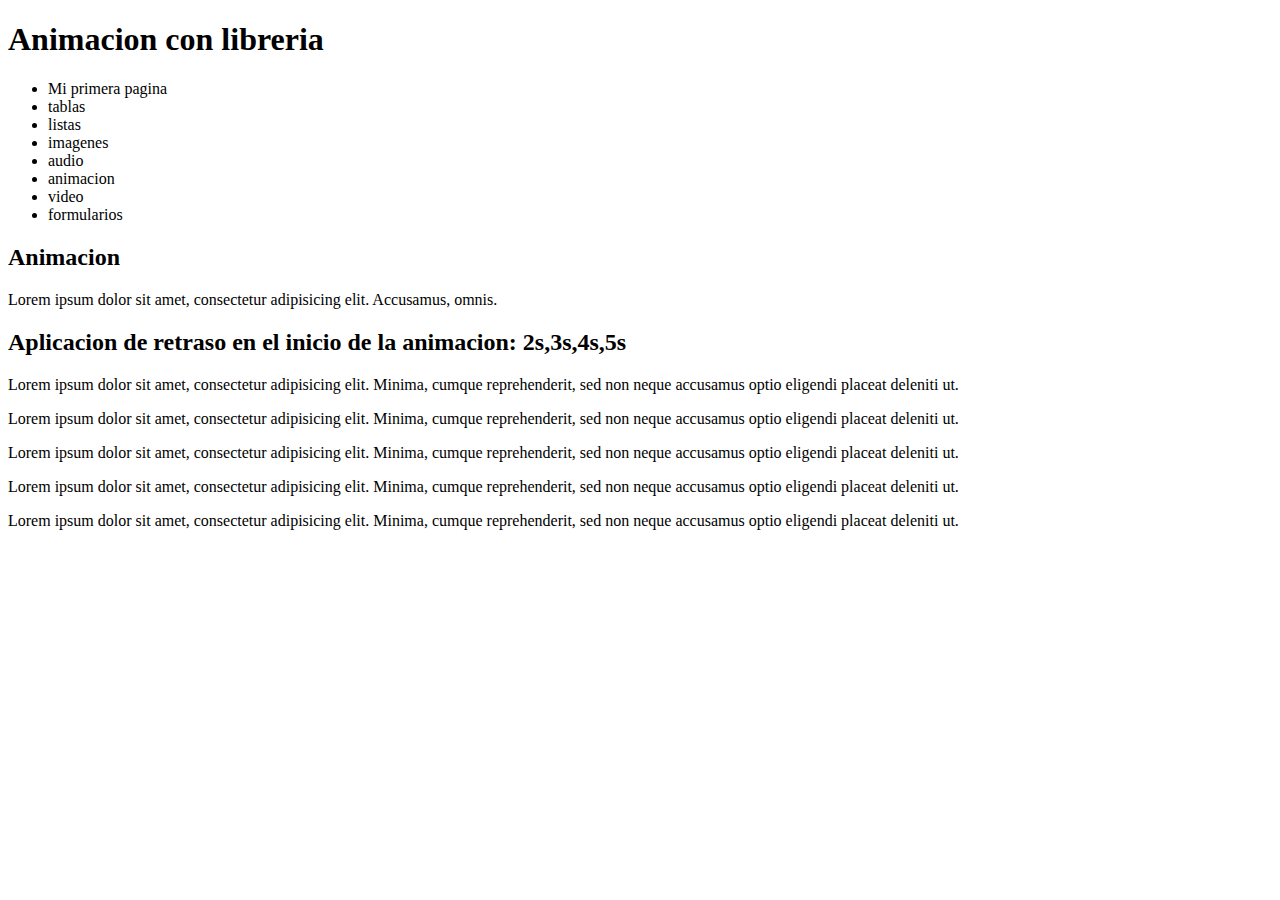
<file: animate/animated.html>
<!doctype html>
<html>
<head>
<meta charset="utf-8">
<title>Animacion</title>
<link
rel="stylesheet"
href="https://cdnjs.cloudflare.com/ajax/libs/animate.css/4.1.1/animate.min.css"
/>
</head>

<body>
<header>
    <h1>Animacion con libreria </h1>
</header>
<nav>
    <ul>
        <li>Mi primera pagina</li>
        <li>tablas</li>
        <li>listas</li>
        <li>imagenes</li>
        <li>audio</li>
        <li>animacion</li>
        <li>video</li>
        <li>formularios</li>
    </ul>
</nav>
    <main></main>
    <section>
    <h2>Animacion</h2>
    <p class="animate__bounceInUp"> Lorem ipsum dolor sit amet, consectetur adipisicing elit. Accusamus, omnis.</p>
</section>
    <section>
    <h2>Aplicacion de retraso en el inicio de la animacion: 2s,3s,4s,5s</h2>
        <p class="animate__animated animate__flash__delay">Lorem ipsum dolor sit amet, consectetur adipisicing elit. Minima, cumque reprehenderit, sed non neque accusamus optio eligendi placeat deleniti ut.</p>
        <p class="animate_animated animate_flash_delay-2s">Lorem ipsum dolor sit amet, consectetur adipisicing elit. Minima, cumque reprehenderit, sed non neque accusamus optio eligendi placeat deleniti ut.</p>
        <p class="animate_animated animate_flash_delay-3s">Lorem ipsum dolor sit amet, consectetur adipisicing elit. Minima, cumque reprehenderit, sed non neque accusamus optio eligendi placeat deleniti ut.</p>
        <p class="animate_animated animate_flash_delay-4s">Lorem ipsum dolor sit amet, consectetur adipisicing elit. Minima, cumque reprehenderit, sed non neque accusamus optio eligendi placeat deleniti ut.</p>
        <p class="animate_animated animate_flash_delay-5s">Lorem ipsum dolor sit amet, consectetur adipisicing elit. Minima, cumque reprehenderit, sed non neque accusamus optio eligendi placeat deleniti ut.</p>
    </section>
<footer>
    <h5></h5>
</footer>
    
    
</body>
</html>
</file>
<file: css/stylemm.css>
@charset "utf-8";
header  {
    background-color: #02202A;
    color: #F2F2F2;
    height: 100px;
}
nav {
    width: auto;
    height: auto;
    background-color: #262727;
}
body header h1 {
    padding: 20px;
}


nav ul a {
    display: inline-block;
    margin-left: 10px;
    margin-right: 10px;
    list-style-type: none;
		color: white;
		text-align: center;
		padding: 16px;
		text-decoration: none;
}

nav ul a:hover {
  background-color: grey;
}

main section {
    margin-left: auto;
    margin-right: auto;
    margin-top: 30px;
    margin-bottom: 30px;
    background-color: #778EAB;
    height: auto;
    padding: 20px;
    width: 80%;
    border: 3px outset #02202A;
}
main section h2 {
    padding-bottom: 30px;
    color: #F2F2F2;
    font-weight: 700;
    font-family: Gotham, "Helvetica Neue", Helvetica, Arial, sans-serif;
    font-variant: normal;

}


nav ul {
    height: auto;
}


footer {
    background-color: #1D1D1D;
    color: #FFFFFF;
    height: auto;
}

header h1 {
    font-size: 48px;
    text-align: center;
}

header  ,nav  ,section   , footer,main{
    margin: 0 auto;
    width: 100%;
}
main {
    background-color: #B5B5B5;
    padding: 20px;
    height: auto;
}
footer h5 {
    margin: 0 auto;
    padding: 50px;
    width: 50%;
    text-align: center;
}

* {
    padding: 0;
    margin: 0;
    -webkit-box-sizing: border-box;
    -moz-box-sizing: border-box;
    box-sizing: border-box;
}

section video source {
    width: 50px;
}
</file>
<file: css/stile flexbox.css>
@charset "utf-8";
* {
    padding: 0;
    margin: 0;
    -webkit-box-sizing: border-box;
    -moz-box-sizing: border-box;
    box-sizing: border-box;
}
header  {
    background-color: #02202A;
    color: #F2F2F2;
    height: 100px;
}
nav {
    width: auto;
    height: auto;
    background-color: #262727;
}
body header h1 {
    padding: 20px;
}


nav ul a {
    display: inline-block;
    margin-left: 10px;
    margin-right: 10px;
    list-style-type: none;
		color: white;
		text-align: center;
		padding: 16px;
		text-decoration: none;
}

nav ul a:hover {
  background-color: grey;
}



section{
    margin: 20px 0px;
    
}

.contenedor-flexible{
    background-color: #272D2F;
    display: flex;
}
.contenedor-flexible > div,.contenedor-flexible-1>div, .contenedor-flexible-2>div, .contenedor-flexible-3>div,.contenedor-flexible-4>div{
    width: 400px;
    height: 50px;
    background-color:#E4DBDB;
    margin: 10px;
    padding: 30px;
    font-size: 32px;
    text-align: center;
}
.contenedor-flexible-1>div{
    width: 30%;
}

.contenedor-flexible-1{
    background-color: #FA2213;
    display: flex;
    flex-direction:column-reverse;
    
}
.contenedor-flexible-4>div{
    height: auto;
}
.contenedor-flexible-2{
    background-color: #02202A;
    display: flex;
    flex-wrap: wrap; 
}
.contenedor-flexible-3{
    background-color: #02202A;
    display: flex;
    justify-content:;
}
.contenedor-flexible-3{
    width: 20%;
}
.contenedor-flexible-4{
    background-color: #02202A;
    display: flex;
    height: 400px;
    align-items: flex-end;
}

footer h5 {
    margin: 0 auto;
    padding: 50px;
    width: 50%;
    text-align: center;
}
</file>
<file: css/mediacueriescss.css>
@charset "utf-8";
*{
    margin: 0px;
    padding: 0px;
}
.Principal{
    background-color:#0D0D0D;
    width: auto;
    height: auto;;
    margin-left: auto;
    margin-right: auto;
}
.Principal .Encabezado{
    background-color:#0D0D0D;
    color:#D9ACA3;
    text-align: center;
    font-family:Gotham, "Helvetica Neue", Helvetica, Arial, "sans-serif";
    padding: 20px;
    height: auto;
    font-weight:200;
    font-size: 16px;
}

nav ul a {
    display: inline-block;
    margin-left: 10px;
    margin-right: 10px;
    list-style-type: none;
		color: white;
		text-align: center;
		padding: 16px;
		text-decoration: none;
}

nav ul a:hover {
  background-color: grey;
}

.Principal .Art_01 {
    background-color:#7E8C70;
    margin-top: 20px;
    padding-top: 30px;
    padding-bottom: 30px;
    padding-left: 20px;
    padding-right: 20px;
    height: auto;
    float:left;
    overflow: auto;
}
.Principal .Art_01 img{
    width: 30%;
    padding: 20px;
    display: block;
    overflow: auto;
    float: right;
}

.Principal .Art_02 {
    background-color:#BF8969;
    margin-top: 20px;
    padding-top: 30px;
    padding-bottom: 30px;
    padding-left: 20px;
    padding-right: 20px;
    height: auto;
}
.Principal .Foot_01{
    background-color: #02202A;
    color: aliceblue;
    text-align: center;
    padding: 40px;
}




@media (min-width:0px) and (max-width:768px){
    .Principal .Art_01{
        background-color:#D9ACA3;
        text-align:right;
        font-family: Gotham, "Helvetica Neue", Helvetica, Arial, "sans-serif";
}
}

@media (min-width:768px) and (max-width:1024px){
    .Principal .Art_01{
        background-color:#BF7E04;
        font-family: Impact, Haettenschweiler, "Franklin Gothic Bold", "Arial Black", "sans-serif";
}
}

@media (min-width:1024px) and (max-width:1280px){
    .Principal .Art_01{
        background-color:#7E8C70;
        text-align: center;
}
}



@media (min-width:0px) and (max-width:768px){
    .Principal .Art_02{
        background-color:#7E8C70;
}
}

@media (min-width:768px) and (max-width:1024px){
    .Principal .Art_02{
        background-color:#0D0D0D;
        color: aliceblue;
}
}

@media (min-width:1024px) and (max-width:1280px){
    .Principal .Art_02{
        background-color:#BF7E04;
}
}




@media (min-width:0px) and (max-width:768px){
    .Principal .Art_01 img{
    float:left;
}
}

@media (min-width:768px) and (max-width:1024px){
    .Principal .Art_01 img{
    width: 30%;
    padding: 20px;
    display: block;
    overflow: auto;

}
}




@media (min-width:0px) and (max-width:768px){
    .Principal .Encabezado{
        color:#BF7E04;
        font-family: Impact, Haettenschweiler, "Franklin Gothic Bold", "Arial Black", "sans-serif";
}
}

@media (min-width:768px) and (max-width:1024px){
    .Principal .Encabezado{
        color: #7E8C70;
        font-family: Constantia, "Lucida Bright", "DejaVu Serif", Georgia, "serif";
}
}

@media (min-width:1024px) and (max-width:1280px){
    .Principal .Art_01{
        background-color:#7E8C70;
}
}
</file>
